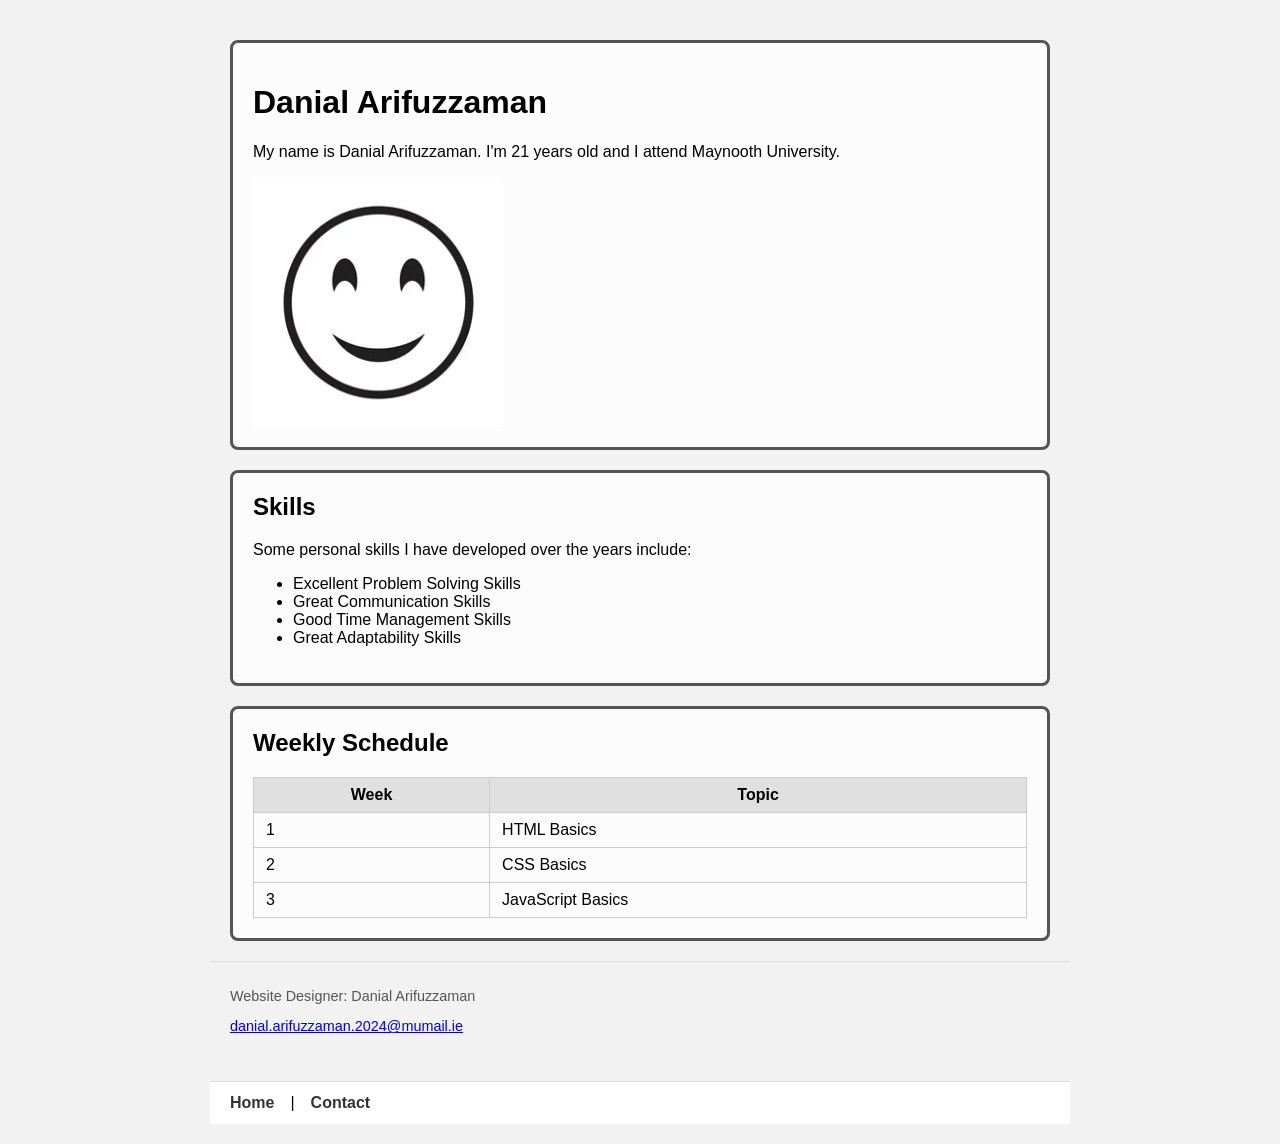
<file: index.html>
<!docktype html>
<html lang="en">
<head>
    <meta charset = "utf-8" />
    <title>CS230 Lab 1 </title>
    <link rel="stylesheet" href="style.css" />
</head>
<body>
    
    <main>
    <div class = "card"> 
    <h1 style="color: black;">Danial Arifuzzaman</h1>
    <p class="card-text">My name is Danial Arifuzzaman. I'm 21 years old and I attend Maynooth University.</p>
    <img src="Screenshot 2026-02-10 212819.png" alt="A picture of a digital design of a smiley face" width="250" height="250" />
    </div>  

    <div class = "card">
    <h2 style="color: black;">Skills</h2>
    <p class="card-text"> Some personal skills I have developed over the years include:</p>
    
    <ul>
        <li>Excellent Problem Solving Skills</li>
        <li>Great Communication Skills</li>
        <li>Good Time Management Skills</li>
        <li>Great Adaptability Skills</li>
    </ul>
    </div>

    <div class="card">
    <h2 style="color: black;">Weekly Schedule</h2>

    <table border="1">
    <thead>
        <tr>                    <!-- Table row -->
            <th>Week</th>       <!-- Table header -->
            <th>Topic</th>
        </tr>
    </thead>
<tbody>
    <tr>
        <td>1</td> <!-- Table data -->
        <td>HTML Basics</td>
    </tr>
    <tr>
        <td>2</td>
        <td>CSS Basics</td>
    </tr>
    <tr>
        <td>3</td>
        <td>JavaScript Basics</td>
    </tr>              
</tbody>
</table>             <!-- using a table is fine here as it represents Data, however it's not good for page layout as it's not semantic and not accessible -->

    </div>

 <footer>
  <p>Website Designer: Danial Arifuzzaman</p>
  <p><a href="mailto:danial.arifuzzaman.2024@mumail.ie">danial.arifuzzaman.2024@mumail.ie</a></p>
</footer> 


<nav>
    <a href="index.html">Home</a> |
    <a href="contact.html">Contact</a>
</nav>


</main>
</body>
</html>
</file>
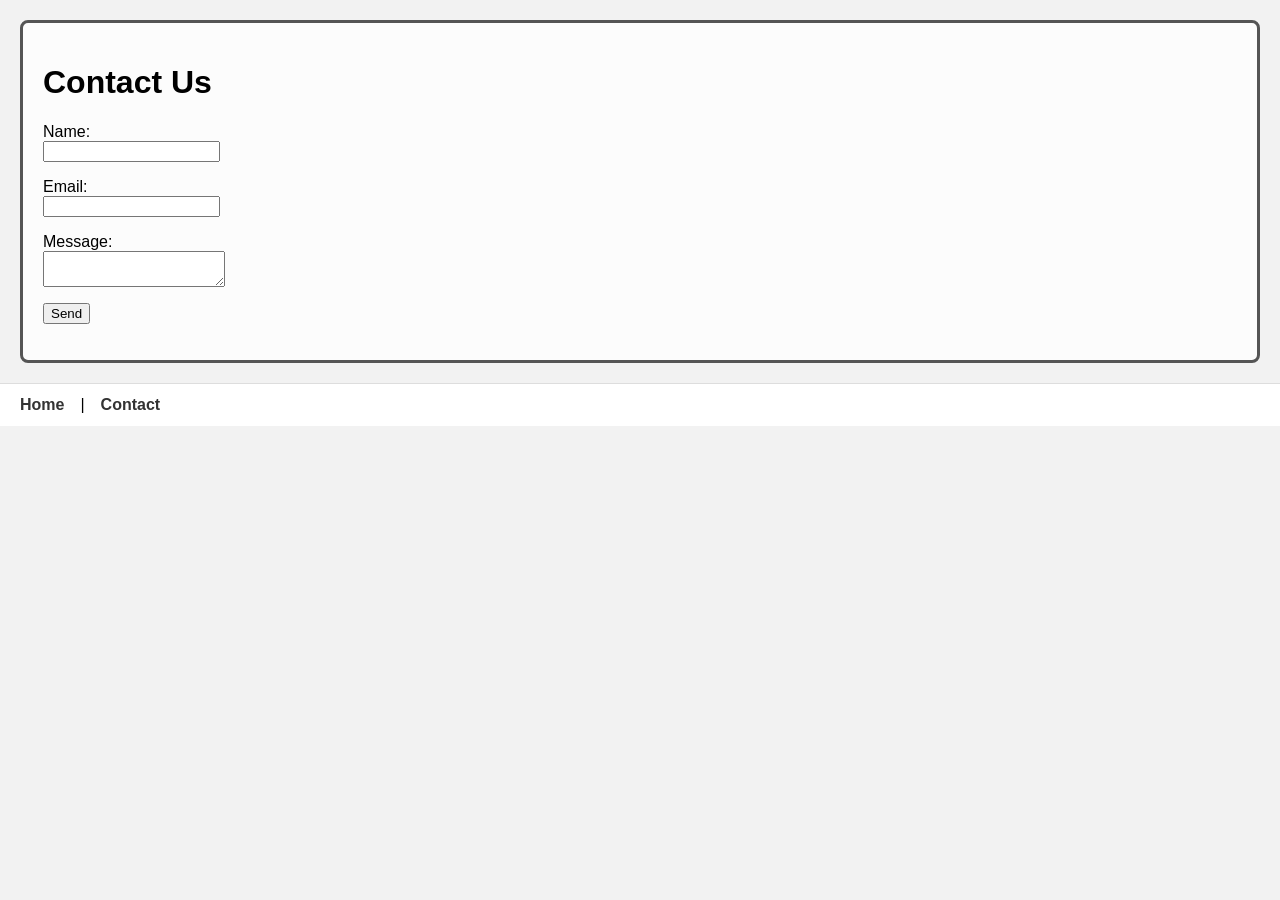
<file: contact.html>
<!docktype html>
<html lang="en">
<head>
    <meta charset = "utf-8" />
    <title> CS230 Lab</title>
    <link rel="stylesheet" href="style.css" />
</head>
<body>
    
<div class="card">
<h1>Contact Us</h1>
    <form>
        <p>
            <label for="name">Name:</label><br>
            <input id="name" name="user_name" type="text">
        </p>
        <p>
            <label for="email">Email:</label><br>
            <input id="email" name="user_email" type="email">
        </p>

        <p>
            <label for="message">Message:</label><br>
            <textarea id="message" name="user_message"></textarea>
        </p>
            <button type="submit">Send</button>
    </form>

    </div>

    <nav>
        <a href="index.html">Home</a> |
        <a href="contact.html">Contact</a>
    </nav>

</body>
</html>
</file>
<file: style.css>
/* === 1. GLOBAL RESET + BOX-SIZING === */
* { box-sizing: border-box; }

body {
    background: #f2f2f2;       /* light page background (kept from your original) */
    font-family: Arial;        /* global font (kept from your original) */
    margin: 0;                 /* remove default body margin */
}

/* === 2. NAVIGATION LAYOUT WITH FLEXBOX === */
nav {
    display: flex;             /* flex container */
    gap: 16px;                 /* space between links */
    padding: 12px 20px;
    background-color: #ffffff;
    border-top: 1px solid #ddd;
    margin-top: 20px;
}

nav a {
    text-decoration: none;
    color: #333;
    font-weight: bold;
}

nav a:hover {
    color: #0066cc;
}

/* === 3. CARD STYLES (Box Model) === */
.card {
    background-color: #ffffffd0; /* default, overridden per card below */
    padding: 20px;             /* inner spacing */
    margin: 20;                 /* spacing handled by flex gap below */
    border: 3px solid #555555; /* thicker, darker border */
    border-radius: 8px;        /* rounded corners */
    flex: 1 1 250px;           /* grow/shrink, min width for wrapping */
}

/* === 4. FLEX CONTAINER FOR CARDS === */
.container {
    display: flex;
    gap: 20px;
    flex-wrap: wrap;           /* cards drop to next line on narrow screens */
    padding: 20px;
}

/* === EXTRA: PAGE HEADER + FOOTER === */
main {
    max-width: 900px;
    margin: 0 auto;
    padding: 20px;
}

h1 {
    color: black;
}

h2 {
    color: black;
    margin-top: 0;
}

footer {
    margin-top: 20px;
    padding: 12px 20px;
    font-size: 0.9em;
    color: #555;
    border-top: 1px solid #ddd;
}

table {
    border-collapse: collapse;
    width: 100%;
}

table th, table td {
    padding: 8px 12px;
    border: 1px solid #ccc;
}

table thead {
    background-color: #e0e0e0;
}

/* === INDIVIDUAL CARD BACKGROUND COLOURS === */
.card-about {
    background-color: #d0e8ff; /* light blue */
}

.card-skills {
    background-color: #d4f7d4; /* light green */
}

.card-schedule {
    background-color: #fff3cd; /* light yellow */
}
</file>
